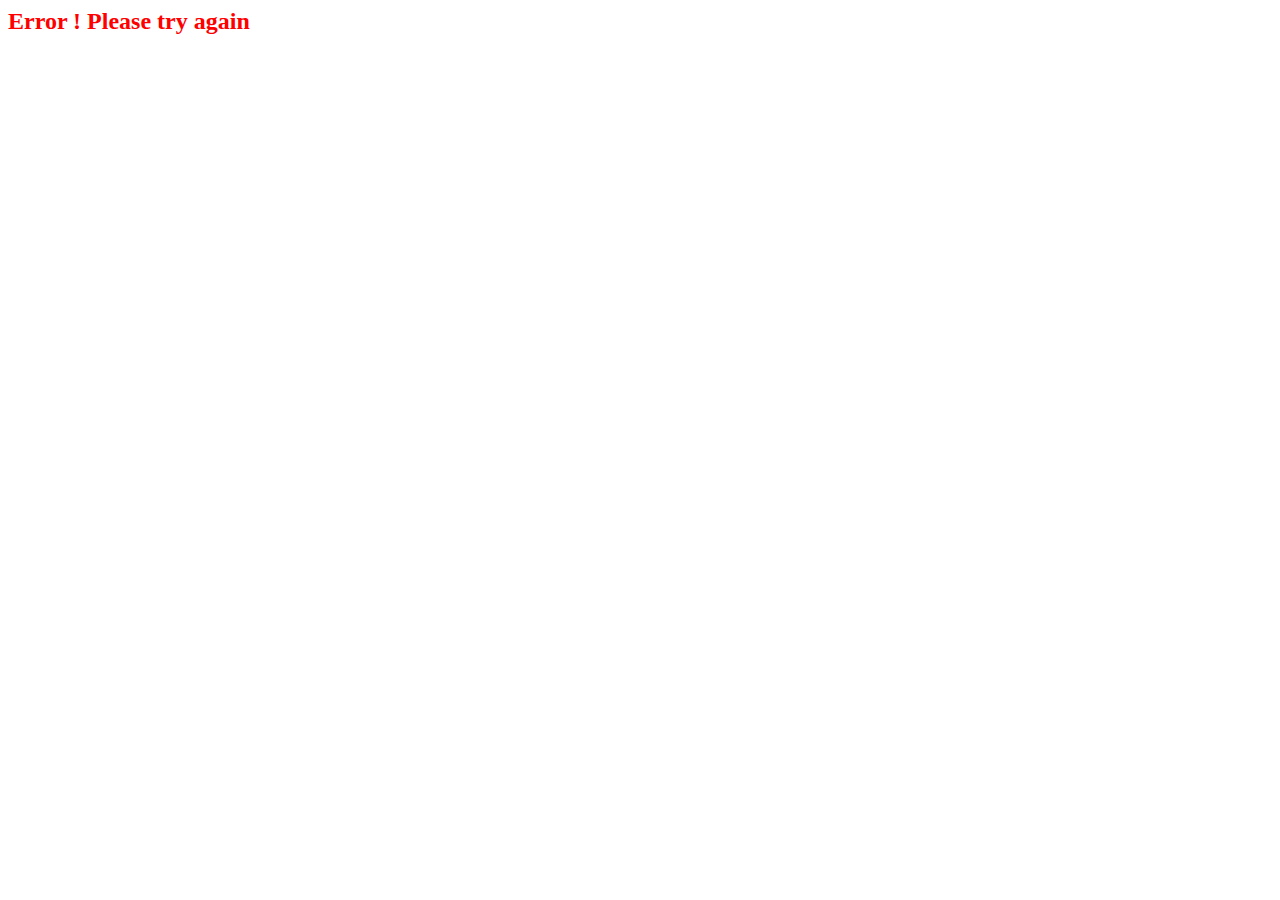
<file: images/bg-featured.html>
<html>

<!-- Mirrored from independenceday.nic.in/images/bg-featured.gif by HTTrack Website Copier/3.x [XR&CO'2014], Thu, 12 Aug 2021 09:51:47 GMT -->
<head>
<title>Error PAge</title>
</head>
<body>
<h2> <font color="red">Error ! Please try again</font></h2>
</body>

<!-- Mirrored from independenceday.nic.in/images/bg-featured.gif by HTTrack Website Copier/3.x [XR&CO'2014], Thu, 12 Aug 2021 09:51:47 GMT -->
</html>
</file>
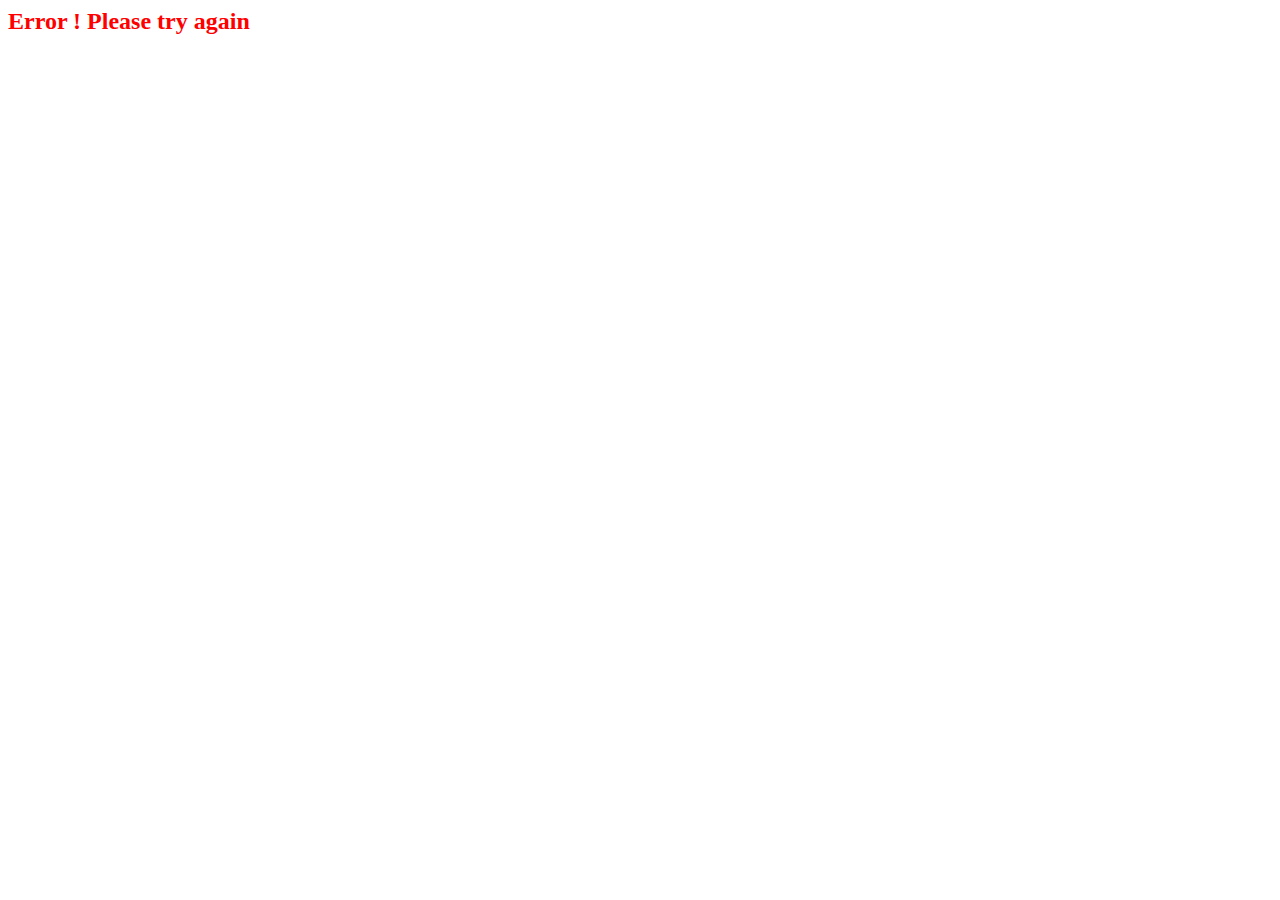
<file: images/bg-headliner-bottom-shadow.html>
<html>

<!-- Mirrored from independenceday.nic.in/images/bg-headliner-bottom-shadow.jpg by HTTrack Website Copier/3.x [XR&CO'2014], Thu, 12 Aug 2021 09:51:47 GMT -->
<head>
<title>Error PAge</title>
</head>
<body>
<h2> <font color="red">Error ! Please try again</font></h2>
</body>

<!-- Mirrored from independenceday.nic.in/images/bg-headliner-bottom-shadow.jpg by HTTrack Website Copier/3.x [XR&CO'2014], Thu, 12 Aug 2021 09:51:47 GMT -->
</html>
</file>
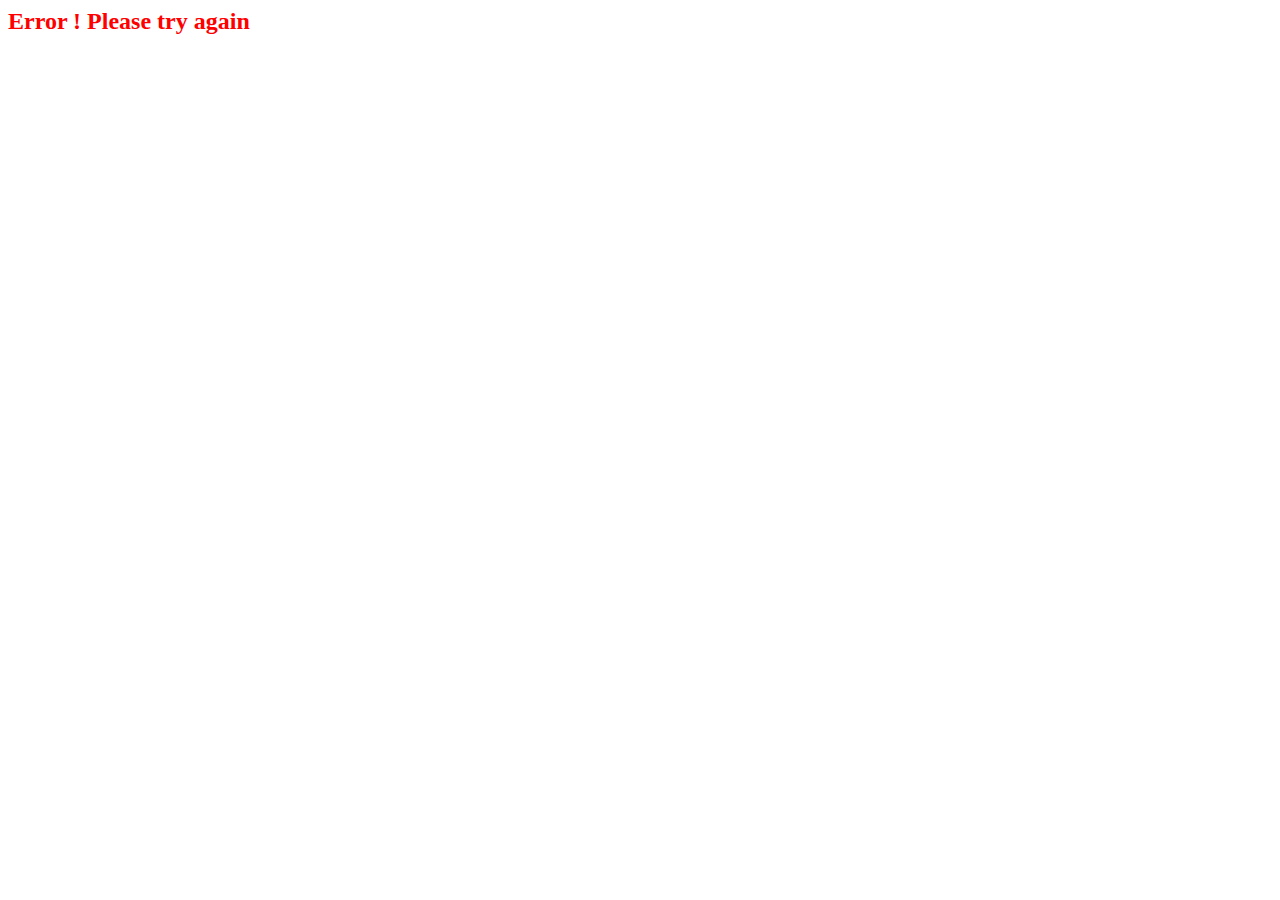
<file: images/sprites-buttons.html>
<html>

<!-- Mirrored from independenceday.nic.in/images/sprites-buttons.gif by HTTrack Website Copier/3.x [XR&CO'2014], Thu, 12 Aug 2021 09:51:47 GMT -->
<head>
<title>Error PAge</title>
</head>
<body>
<h2> <font color="red">Error ! Please try again</font></h2>
</body>

<!-- Mirrored from independenceday.nic.in/images/sprites-buttons.gif by HTTrack Website Copier/3.x [XR&CO'2014], Thu, 12 Aug 2021 09:51:47 GMT -->
</html>
</file>
